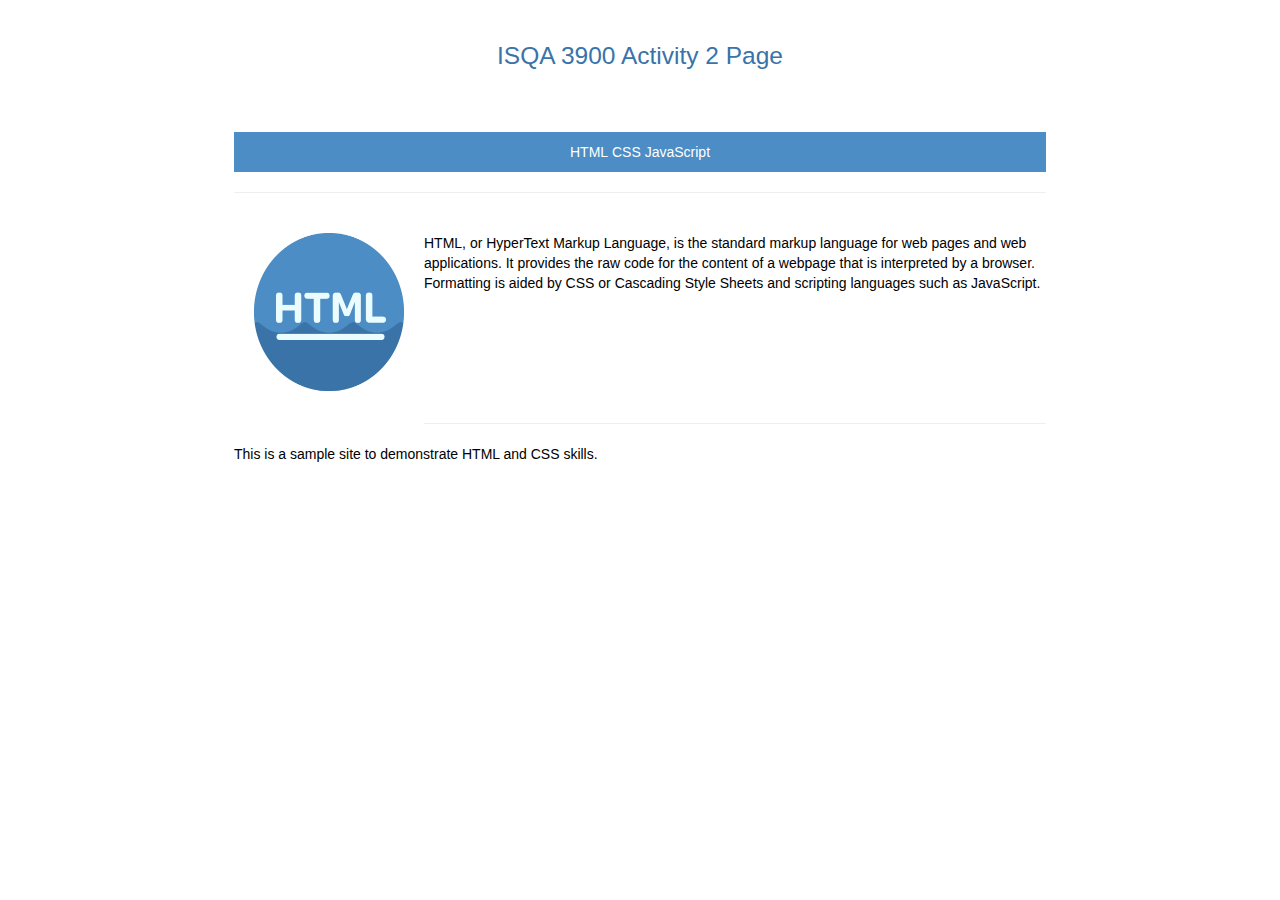
<file: index.html>
<!DOCTYPE html>
<html lang="en">
<head>
    <meta charset="UTF-8">

    <title>ISQA 3900 Activity 2 jchitty</title>
    <meta name="viewport" content="width=device-width, initial-scale=1.0">
    <link rel="stylesheet" href="https://maxcdn.bootstrapcdn.com/bootstrap/3.3.4/css/bootstrap.min.css">
    <link href="main.css" rel="stylesheet" type="text/css" media="screen,projection" >
</head>
<body>

<br>
<br>

<h1>ISQA 3900 Activity 2 Page</h1>


<br>
<br>
  <div id="wrapper">
      <section>
			<nav>
			  <ul>
				<li><a href="index.html">HTML</a></li>
				<li><a href="two.html">CSS</a></li>
				<li><a href="three.html">JavaScript</a></li>
			  </ul>
			</nav>
            <hr>
              <img class="myimage" src="html.png"/>
            <br>
            <p>
			HTML, or HyperText Markup Language, is the standard markup language for web pages and web applications. It provides the raw 
			code for the content of a webpage that is interpreted by a browser. Formatting is aided by CSS or Cascading Style Sheets and scripting 
			languages such as JavaScript.
			</p>
            <br>
			<br>
			<br>
            <br>
			<br>
            <hr>

            <p>
            This is a sample site to demonstrate HTML and CSS skills.
            </p>



      </section>
  </div>






</body>
</html>
</file>
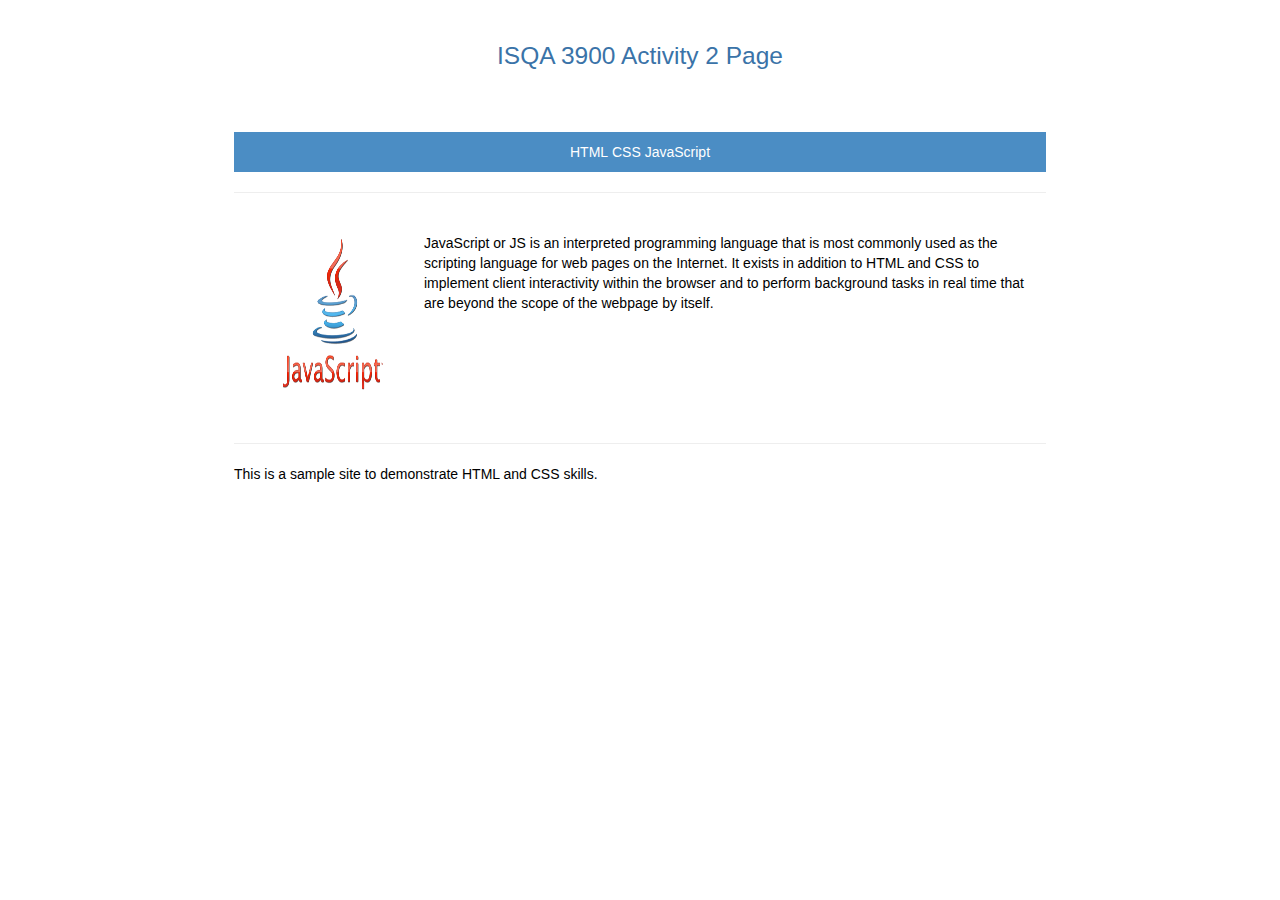
<file: three.html>
<!DOCTYPE html>
<html lang="en">
<head>
    <meta charset="UTF-8">

    <title>ISQA 3900 Activity 2 jchitty</title>
    <meta name="viewport" content="width=device-width, initial-scale=1.0">
    <link rel="stylesheet" href="https://maxcdn.bootstrapcdn.com/bootstrap/3.3.4/css/bootstrap.min.css">
    <link href="main.css" rel="stylesheet" type="text/css" media="screen,projection" >
</head>
<body>

<br>
<br>

<h1>ISQA 3900 Activity 2 Page</h1>


<br>
<br>
  <div id="wrapper">
      <section>
			<nav>
			  <ul>
				<li><a href="index.html">HTML</a></li>
				<li><a href="two.html">CSS</a></li>
				<li><a href="three.html">JavaScript</a></li>
			  </ul>
			</nav>
            <hr>
              <img class="myimage" src="javascript.png"/>
            <br>
            <p>
			JavaScript or JS is an interpreted programming language that is most commonly used as the scripting language for web pages on the Internet. It exists in addition
			to HTML and CSS to implement client interactivity within the browser and to perform background tasks in real time that
			are beyond the scope of the webpage by itself.
			</p>
            <br>
            <br>
			<br>
			<br>
            <br>
            <hr>

            <p>
            This is a sample site to demonstrate HTML and CSS skills.
            </p>



      </section>
  </div>






</body>
</html>
</file>
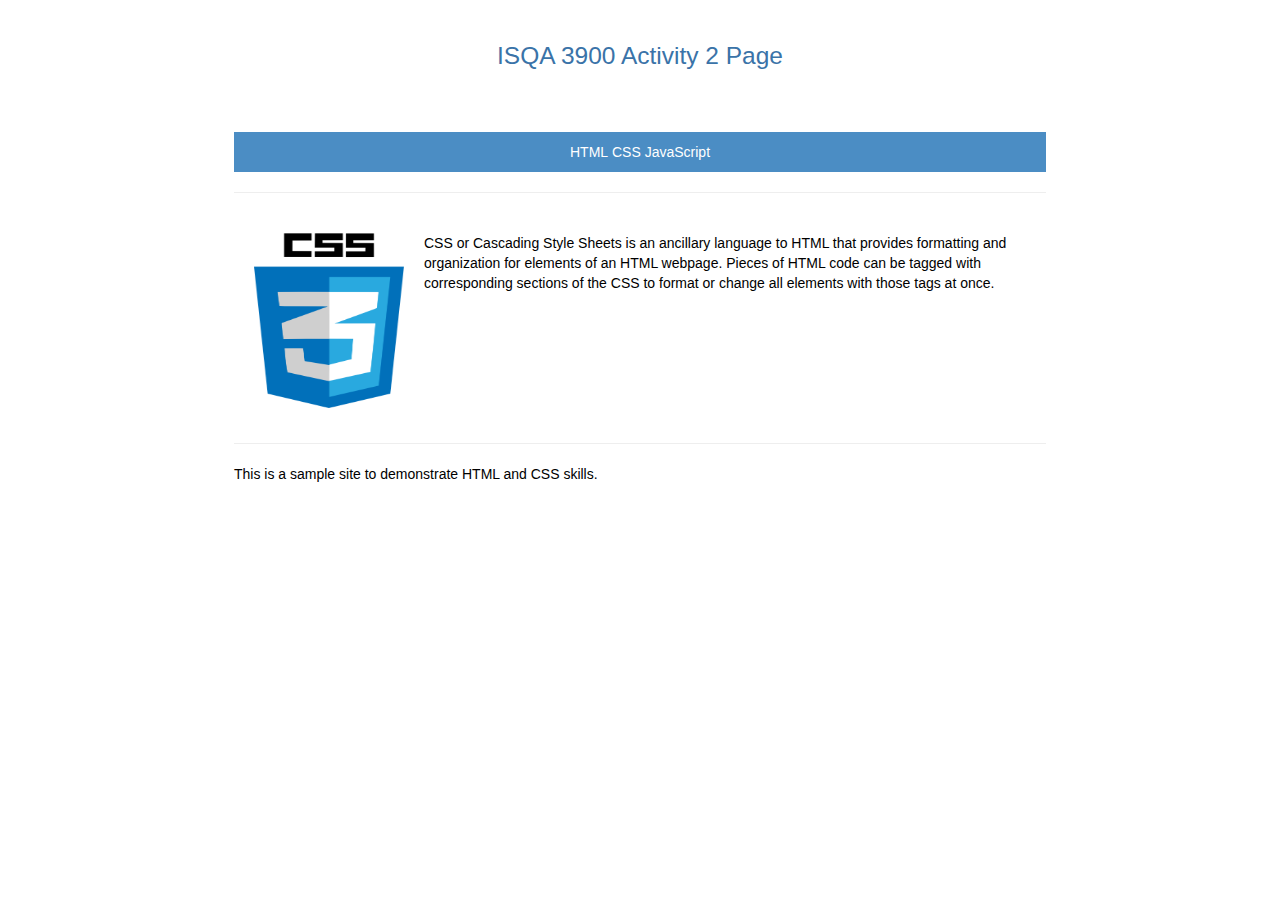
<file: two.html>
<!DOCTYPE html>
<html lang="en">
<head>
    <meta charset="UTF-8">

    <title>ISQA 3900 Activity 2 jchitty</title>
    <meta name="viewport" content="width=device-width, initial-scale=1.0">
    <link rel="stylesheet" href="https://maxcdn.bootstrapcdn.com/bootstrap/3.3.4/css/bootstrap.min.css">
    <link href="main.css" rel="stylesheet" type="text/css" media="screen,projection" >
</head>
<body>

<br>
<br>

<h1>ISQA 3900 Activity 2 Page</h1>


<br>
<br>
  <div id="wrapper">
      <section>
			<nav>
			  <ul>
				<li><a href="index.html">HTML</a></li>
				<li><a href="two.html">CSS</a></li>
				<li><a href="three.html">JavaScript</a></li>
			  </ul>
			</nav>
            <hr>
              <img class="myimage" src="css3.png"/>
            <br>
			<p>
			CSS or Cascading Style Sheets is an ancillary language to HTML that provides formatting and organization
			for elements of an HTML webpage. Pieces of HTML code can be tagged with corresponding sections of the CSS
			to format or change all elements with those tags at once.
			</p>
            <br>
            <br>
            <br>
			<br>
			<br>
			<br>
            <hr>

            <p>
            This is a sample site to demonstrate HTML and CSS skills.
            </p>



      </section>
  </div>






</body>
</html>
</file>
<file: main.css>
/*************************************
GENERAL
**************************************/
a {
 text-decoration: none;
 }

img {
max-width: 100%;

}



 body {
   font-family: 'Open Sans', sans-serif;
 }


 #wrapper {
   max-width: 940px;
   margin: 0 auto;
   padding: 0 5%;

 }



 a {
   color: #6ab47b;

 }

 h3 {
     margin: 0 0 1em 0;
 }


/*************************************
HEADING
**************************************/

header {
  float: left;
  margin: 0 0 20px 0;
  padding: 2px 0 0 0;
  width: 100%;

}



#logo {
   text-align: center;
   margin: 0;

 }

 h1  {
 font-family: 'Changa One', sans-serif;
 margin: 10px 0;
 font-size: 1.75em;
 font-weight: normal;
 line-height: 0.5;
 text-align: center;
 color: 	#3a73a8;

 }

 h2  {


 font-size: 1.00em;
 font-weight: normal;
 margin: -5px 0 0;
 }


h3  {


    font-size: 1.1em;
    font-weight: 700;
    margin: 15px 0 0;
}







/*************************************
NAVIGATION
**************************************/
 nav {
	text-align: center;
	padding: 10px 0;
	margin: 20px 0 0;
  }

  nav ul  {
    list-style: none;
	margin: 0 10px;
	padding: 0;
}

nav li {
  display: inline-block;

}



/*************************************
FOOTER
**************************************/
 footer {
 font-size: 0.75em;
 text-align: center;
 clear: both;
 padding-top: 50px;
 color: #ccc;
 }

/*************************************
PAGE:
**************************************/
.mydiv {background: lightblue; width:250px; height: 250px;}

.myimage {
    float:left;
    width:150px;
    height:175px;
    margin:20px;
    border-radius: 20px;
}




 /*************************************
PAGE: ABOUT
**************************************/
.profile-photo {
    display: block;
    max-width: 400px;
    margin: 0 auto 30px;
    border-radius: 5px;
}

/*************************************
COLORS
**************************************/


 /* green header*/
  header {
   background: #4b8dc4;
   border-color: #4b8dc4;
 }

 /* logo text*/

 h1,h2  {
    color: #3a73a8;
}

/* nav background on mobile devices*/
nav {
   background: #4b8dc4;
}

nav a, nav a:visited {
	color: #fff;
}

/* selected nav link color*/
nav a.selected, nav a:hover {
  color: #3a73a8;
}
/* site body*/
body {
    background-color: #fff;
    color: #000;
}
</file>
